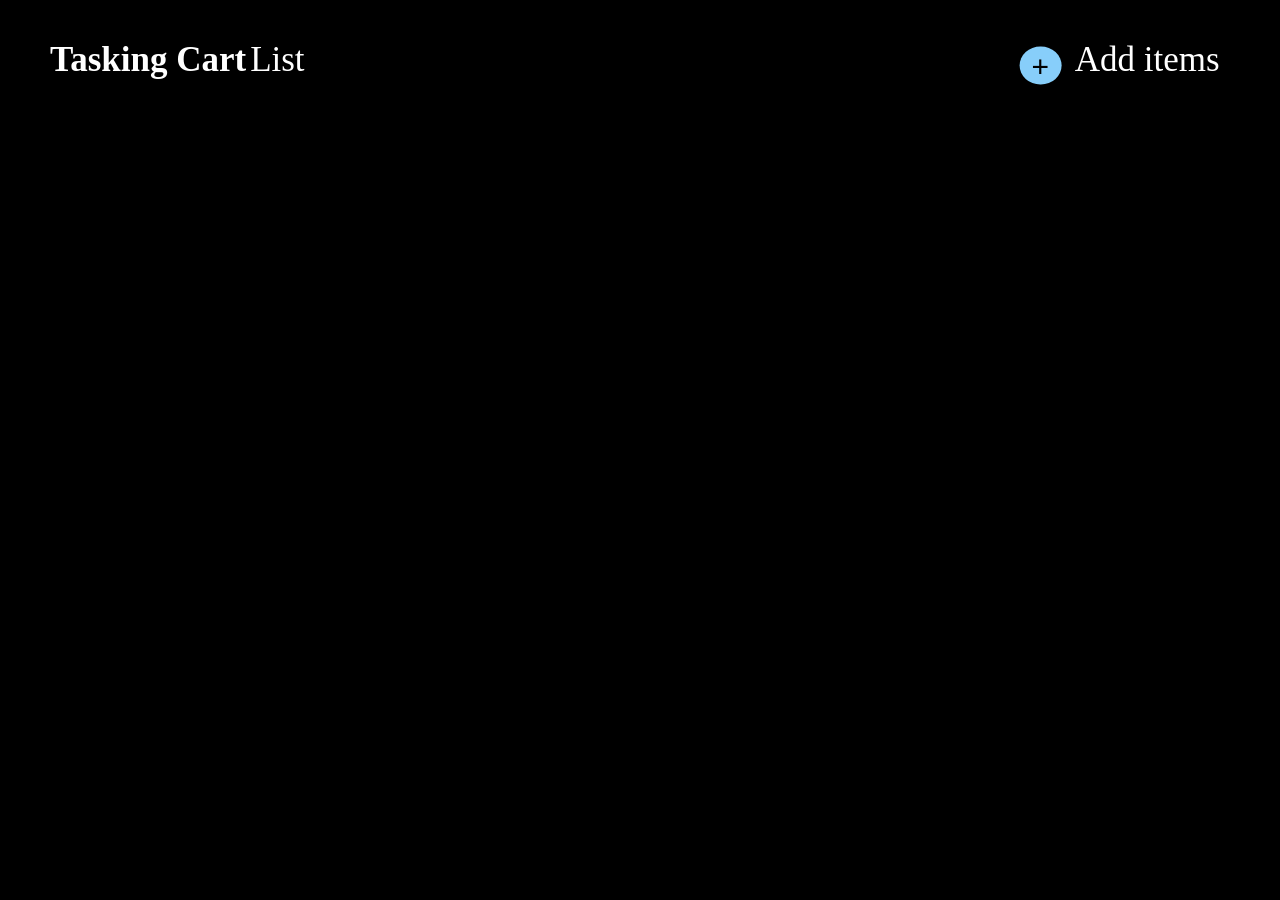
<file: index.html>
<!DOCTYPE html>
<html lang="en">
  <head>
    <meta charset="UTF-8" />
    <meta http-equiv="X-UA-Compatible" content="IE=edge" />
    <meta name="viewport" content="width=device-width, initial-scale=1.0" />
    <title>TODO APP</title>
    <link rel="stylesheet" href="./style.css" />
  </head>
  <body>
    <div class="parent">
      <span class="a1" id="head">
        <b class="task">Tasking Cart</b> <span class="list"> List </span></span
      >

      
      <div class="b1" id="addbtn1">
        <button onclick="callme()" class="plus">+</button>
        <span class="items" onclick="callme()"> Add items</span>   
       </div>
       <div class="cardHeading" id="cdh"></div>
       <button id="back" onclick="backToAll()">Back</button>
       <div id="card-container"></div>


       <div class="popup2" id="popup2">
        <span class="c1">Add New List</span>
        <input type="text"  id="inputtext2"/> 
      <span  id="k99">
        <button id="bb90" onclick= 'AddContentToCard()'>Add</button> 
        <button id="bb91" onclick="cloceme()">Close</button> 
      </span>
        </div>

      

    
    

    <script src="./index.js"></script>
  </body>
</html>
</file>
<file: style.css>
body{
    margin: 0px;
    padding: 0px;
    background-color: black;
}
.task{
    color: white;
    font-size: 35px;
    font-family: Cambria, Cochin, Georgia, Times, 'Times New Roman', serif;
}
.list{
    color: white;
    font-size: 35px;
}
.plus{
    background-color: lightskyblue;
    font-size: 15px;
    /* width: 40px;
    height: 40px;
    text-align: center; */
    /* margin-bottom: 1px;
    position: absolute; */
    transform: scale(2);
    border-radius: 50%;
    border: none;
}
.items{
    color: white;
    margin-left: 20px;
    font-size: 35px;
}
.a1{
    margin-top: 40px;
    margin-left: 50px;
    position: absolute;
    
}
.b1{
    float: right;
    margin-right: 50px;
    margin-top: 40px;
    width: 200px;
    height: 200px;
    
}
.card1{
    width: 25%;
    height: 250px;
    background-color: rgb(207, 203, 97);
    display: flex;
    flex-direction: column;
    justify-content: center;
    align-items: center;
    gap: 25px;
    border-radius: 30px;
    border: rgb(13, 0, 255) solid 5px;
    position: absolute;
    top: 274px;
    left: 542px;
    /* display: none; */
    /* visibility: ; */

}
.c1{
    color: black;
    font-size: 30px;

}
.inp{
    height: 25px;
    width: 200px;
}
#b98{
    margin-right: 20px;
    width: 80px;
    height: 40px;
    background-color: rgb(26, 168, 220);
}
#b97{
    margin-left: 20px;
    width: 80px;
    height: 40px;
    background-color: rgb(169, 51, 8);

}
.branchcard{
    width: 270px;
    height: 300px;
    background-color: white;
    border: 5px solid rgb(14, 195, 150);
    border-radius: 15px;
    position: relative;
    /* position: absolute; */
    /* left: 0; */
    /* display: none; */
}
#card-container{
    width: 100%;
    display: flex;
    flex-wrap: wrap;
    justify-content: center;
    gap: 20px;
}
.end2btn{
    display: flex;
    /* height: 200px; */
    justify-content: flex-end;
    align-items: end;
    gap: 20px;
    margin-right: 20px;
    BOTTOM: 10PX;
    POSITION: absolute;
    left :80px
   
    

}
.heading{
    text-align: center;
}

#popup2{
    width: 25%;
    height: 250px;
    background-color: rgb(194, 17, 211);
    border-radius: 6px;
    /* display: flex; */
    flex-wrap: wrap;
    flex-direction: column;
    gap: 25px;
    justify-content: center;
    align-items: center;
    position: absolute;
    top: 274px;
    left: 542px;
    z-index: 1;
    display: none;
}
.checked{
    text-decoration: line-through;
}
.cardHeading{
    color: white;
    
    font-size: 80px;
    font-weight: 600;
    text-align: center;
   
    position: absolute;
    padding-left: 613px ;
}


#back{
    display: none;
    position: relative;
    top: 50px;
    left: 60px;
}
@media (max-width:545px) {
   
    body{
        width: 100%;
    }
    .a1{
        text-align: center;
        width: 70%;
    }
    .b1{
        margin-top: 100px;
        width: 60%;
    }
    .card1{
        position: fixed;
        top: 160px;
        left: 60px;
        width: 70%;
    }
    #popup2{
        position: fixed;
        top: 160px;
        left: 56px;
        width: 70%;
    }
    #cdh{
        position: fixed;
        top: 175px;
        left: -460px;
        color: #f9eaea;
        height: 30px;
        width: 100px;
        font-size: 50px;
       
       
    } 
    #back{
        width: 50%;
        position: absolute;
        top: 50px;
        left: 100px;
    }
}
</file>
